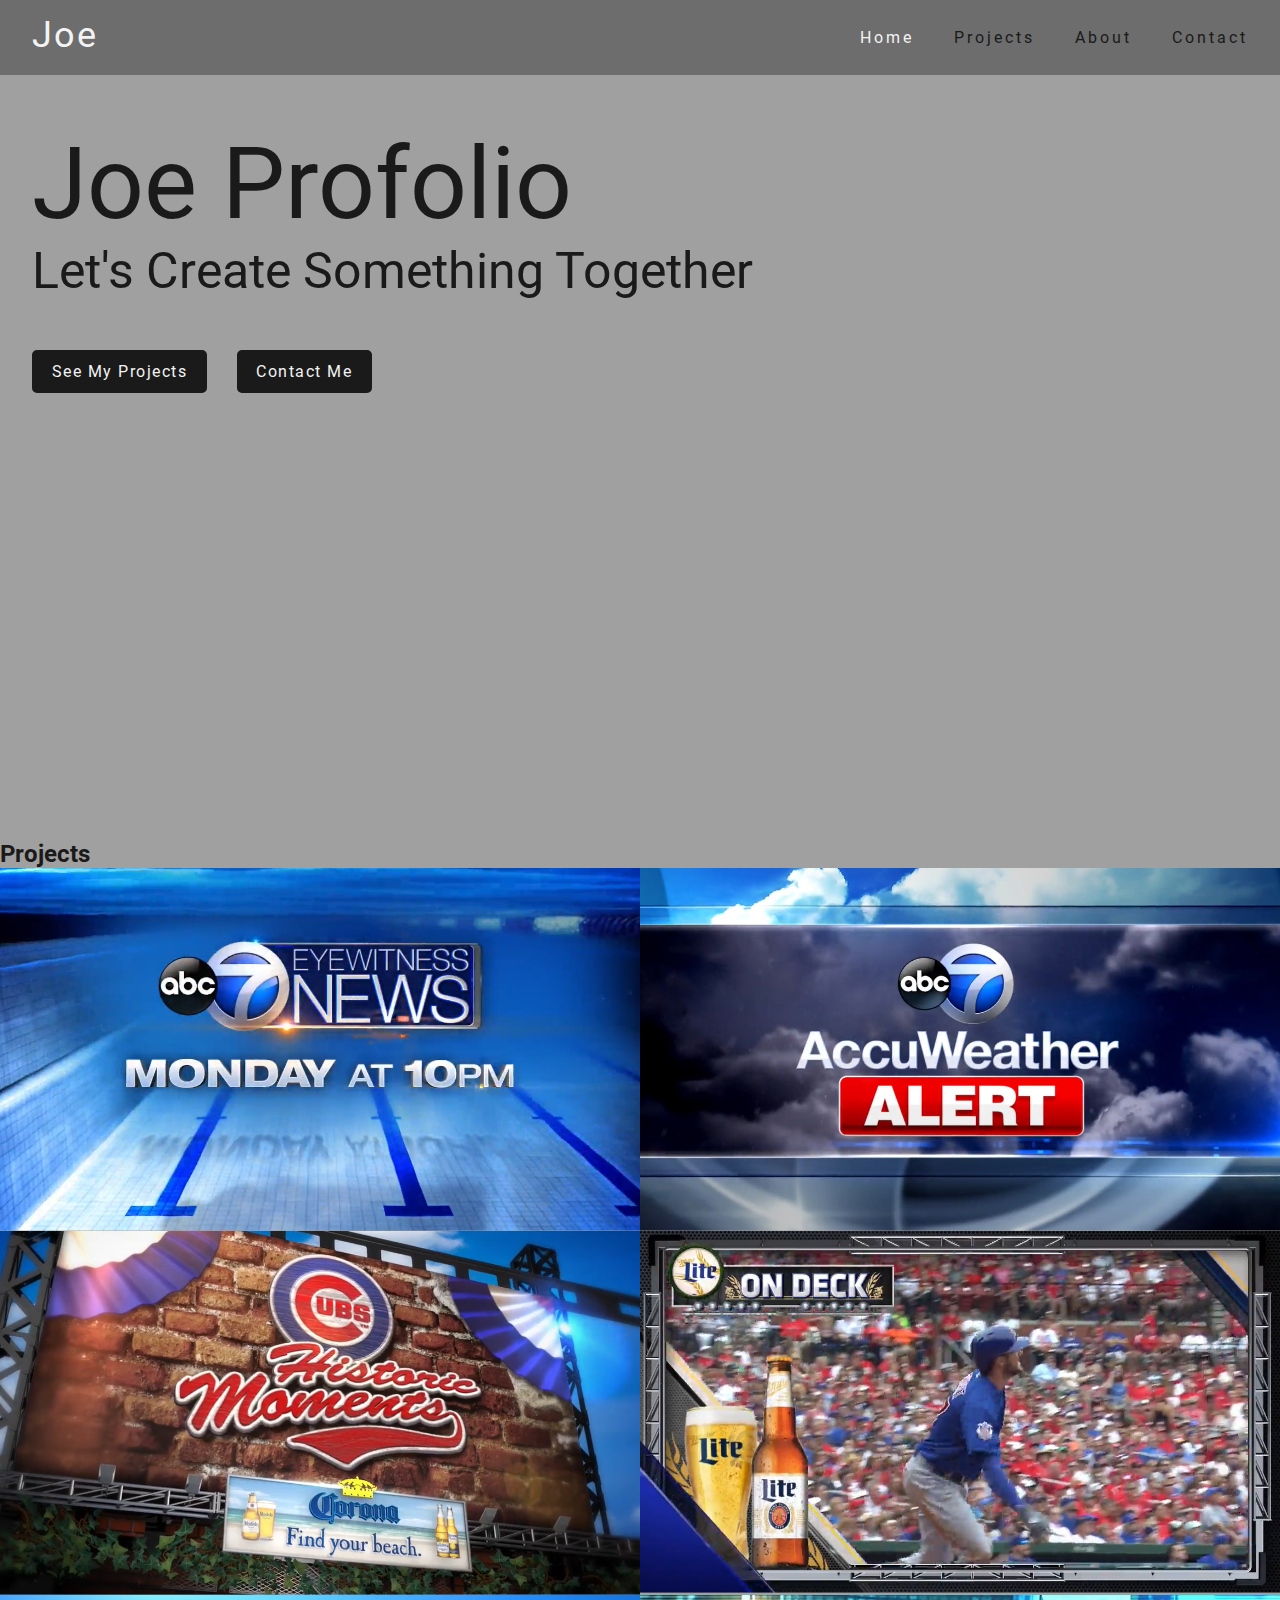
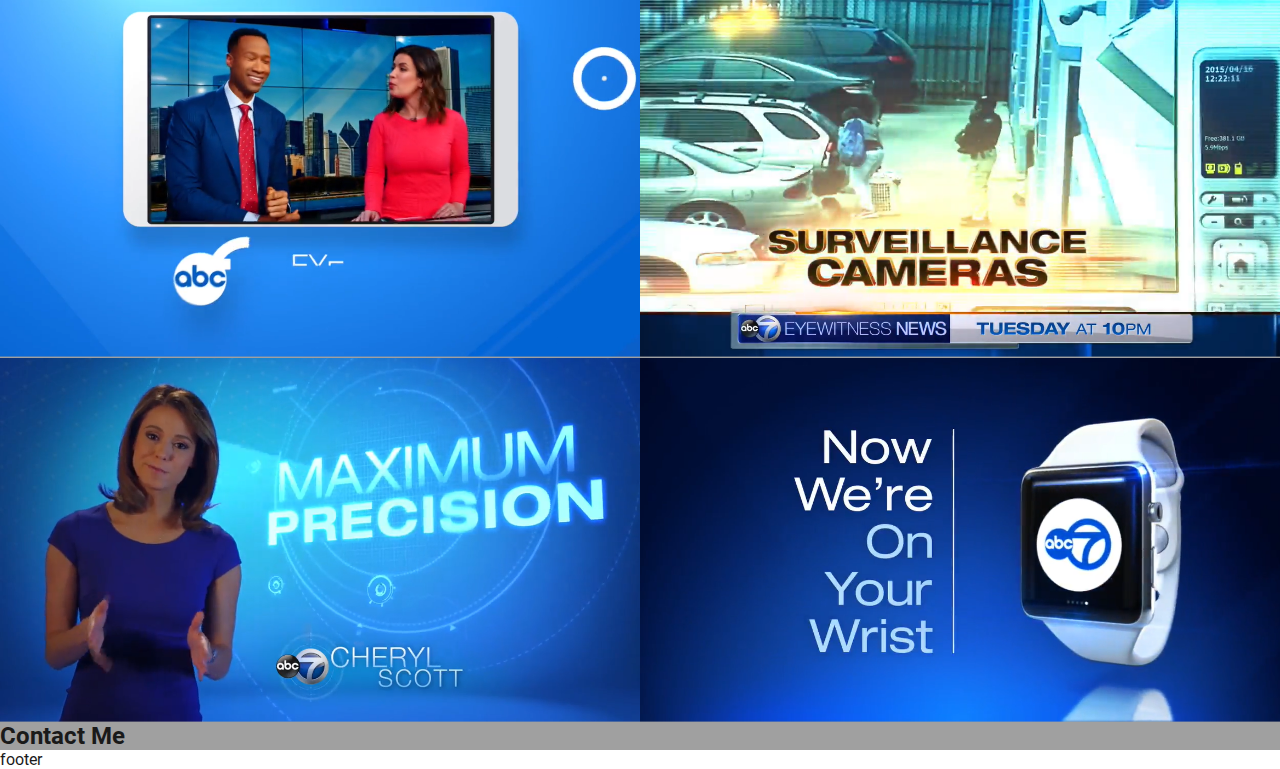
<file: index.html>
<!DOCTYPE html>
<html lang="en">
<head>
    <meta charset="UTF-8">
    <meta name="viewport" content="width=device-width, initial-scale=1.0">
    <link rel="stylesheet" href="styles/global.css">
    <title>Joe's Portfolio</title>
</head>
<body>
    <div class="content">

        <div class="header-wrapper">
            <header-component></header-component>
        </div>


        <main class="main">
            <section class="hero container">
                <div class="text">
                <h1>Joe Profolio</h1>
                <h2>Let's Create Something Together</h2>
                <div class="button-container">
                    <a href="projects.html" class="btn">See My Projects</a>
                    <a href="contact.html" class="btn inverse">Contact Me</a>
                </div>
                </div>
            </section>

            <!-- IF A CONTAINER IS NEEDED FOR THE PROJECTS GRID ADD IT HERE -->
            <section class="projects">
                <h2>Projects</h2>
                <div class="projects-grid"></div>
            </section>

            <section class="contact">
                <h2>Contact Me</h2>
            </section>
        </main>

        <footer class="footer">
            <p>footer</p>
        </footer>
    </div>

    <script src="js/app.js" type="module"></script>
</body>
</html>
</file>
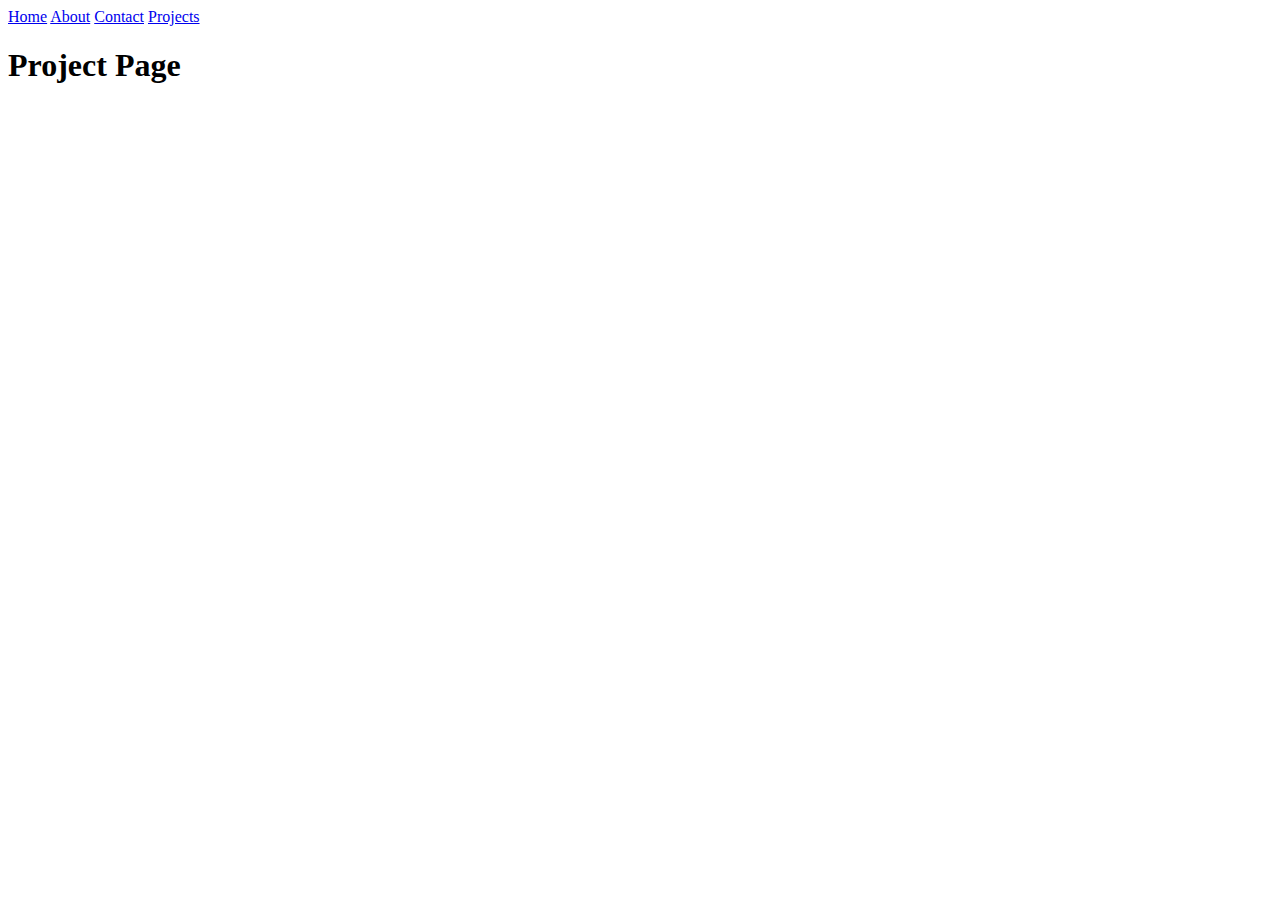
<file: routes/project/index.html>
<!DOCTYPE html>
<html lang="en">
<head>
    <meta charset="UTF-8">
    <meta name="viewport" content="width=device-width, initial-scale=1.0">
    <title>Projects</title>
</head>
<body>

    <a href="/">Home</a>
    <a href="/routes/about/">About</a>
    <a href="/routes/contact/">Contact</a>
    <a href="/routes/project/">Projects</a>
    <h1>Project Page</h1>

    
</body>
</html>
</file>
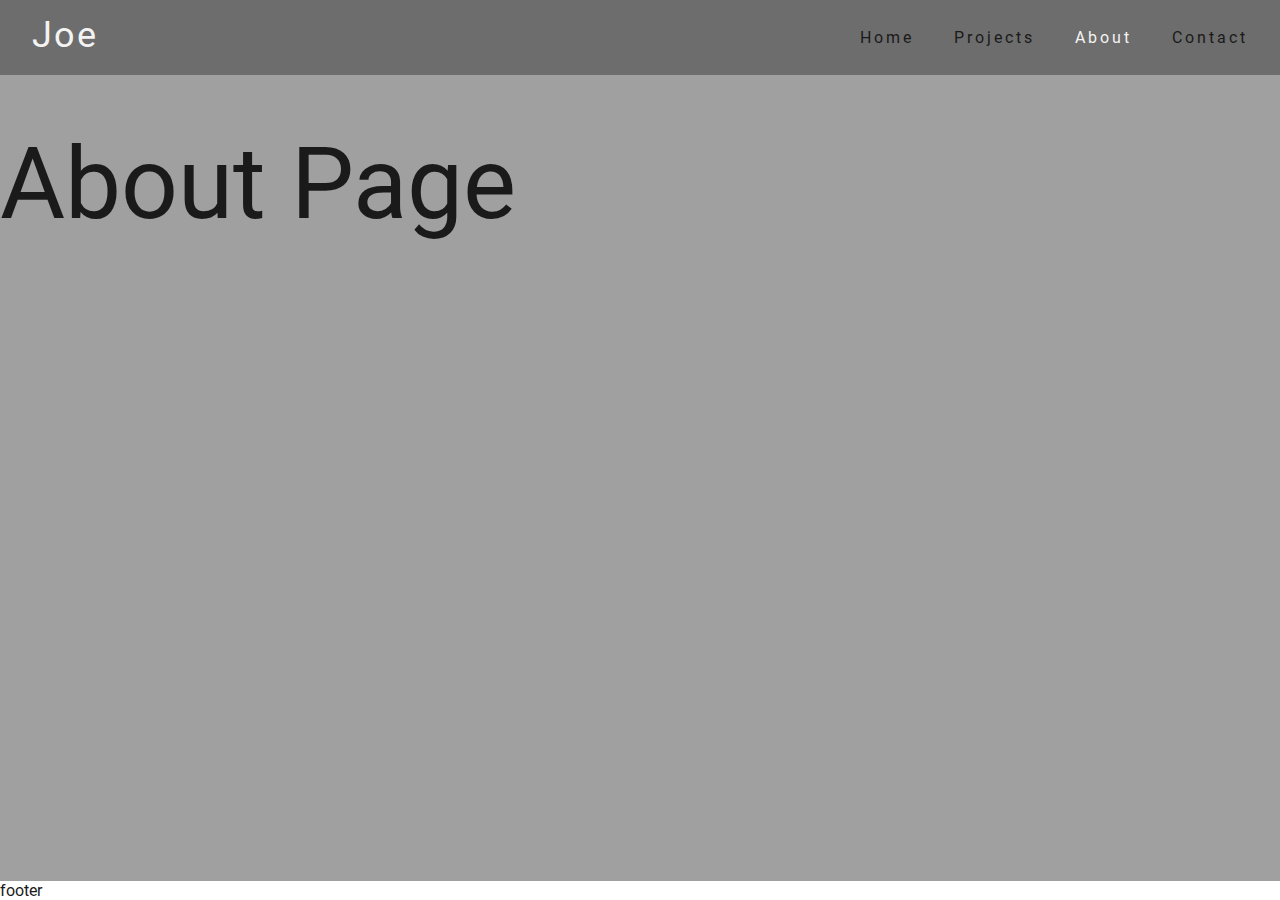
<file: about.html>
<!DOCTYPE html>
<html lang="en">
<head>
    <meta charset="UTF-8">
    <meta name="viewport" content="width=device-width, initial-scale=1.0">
    <link rel="stylesheet" href="styles/global.css">
    <title>Joe's Portfolio</title>
</head>
<body>
    <div class="content">

    <div class="header-wrapper">
        <header-component></header-component>
    </div>


    <main class="main">
        <div class="hero">
            <h1>About Page</h1>
        </div>


    </main>

    <footer class="footer">
        <p>footer</p>
    </footer>
</div>

    <script src="js/app.js" type="module"></script>
</body>
</html>
</file>
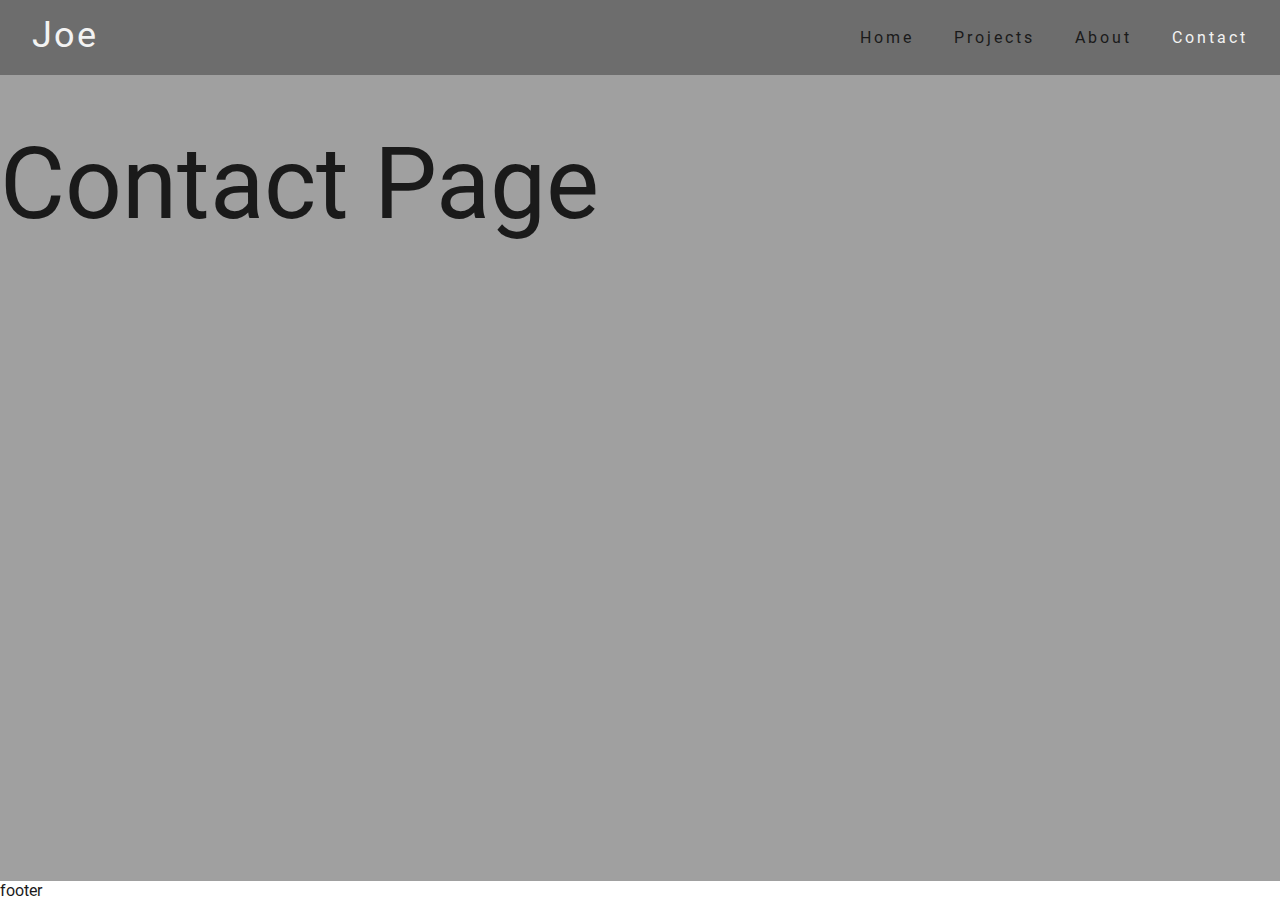
<file: contact.html>
<!DOCTYPE html>
<html lang="en">
<head>
    <meta charset="UTF-8">
    <meta name="viewport" content="width=device-width, initial-scale=1.0">
    <link rel="stylesheet" href="styles/global.css">
    <title>Joe's Portfolio</title>
</head>
<body>
    <div class="content">

    <div class="header-wrapper">
        <header-component></header-component>
    </div>


    <main class="main">
        <div class="hero">
            <h1>Contact Page</h1>
        </div>
    </main>


    <footer class="footer">
        <p>footer</p>
    </footer>
</div>

    <script src="js/app.js" type="module"></script>
</body>
</html>
</file>
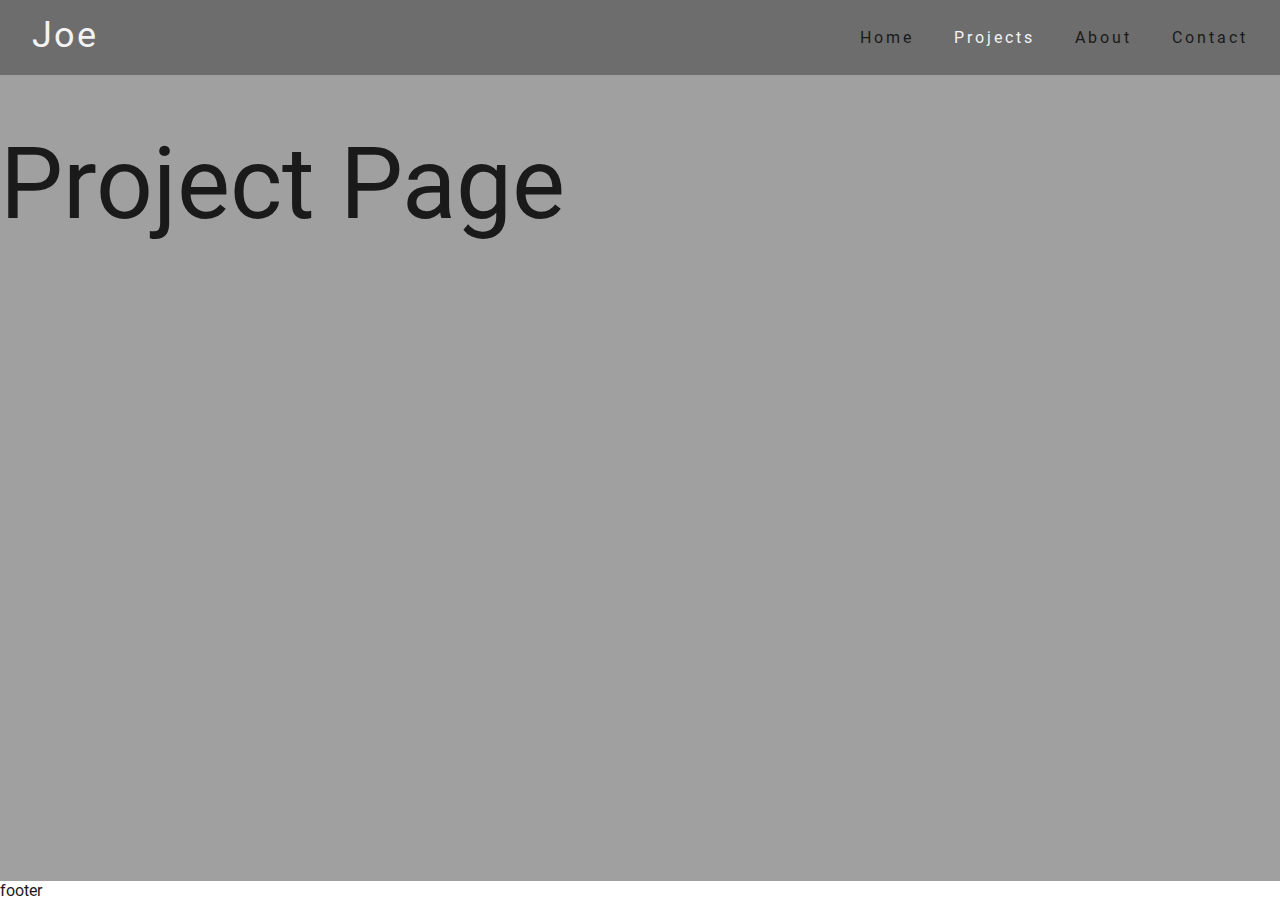
<file: projects.html>
<!DOCTYPE html>
<html lang="en">
<head>
    <meta charset="UTF-8">
    <meta name="viewport" content="width=device-width, initial-scale=1.0">
    <link rel="stylesheet" href="styles/global.css">
    <title>Joe's Portfolio</title>
</head>
<body>
    <div class="content">

    <div class="header-wrapper">
        <header-component></header-component>
    </div>


    <main class="main">
        <div class="hero">
            <h1>Project Page</h1>
        </div>
    </main>

    <footer class="footer">
        <p>footer</p>
    </footer>
</div>

    <script src="js/app.js" type="module"></script>
</body>
</html>
</file>
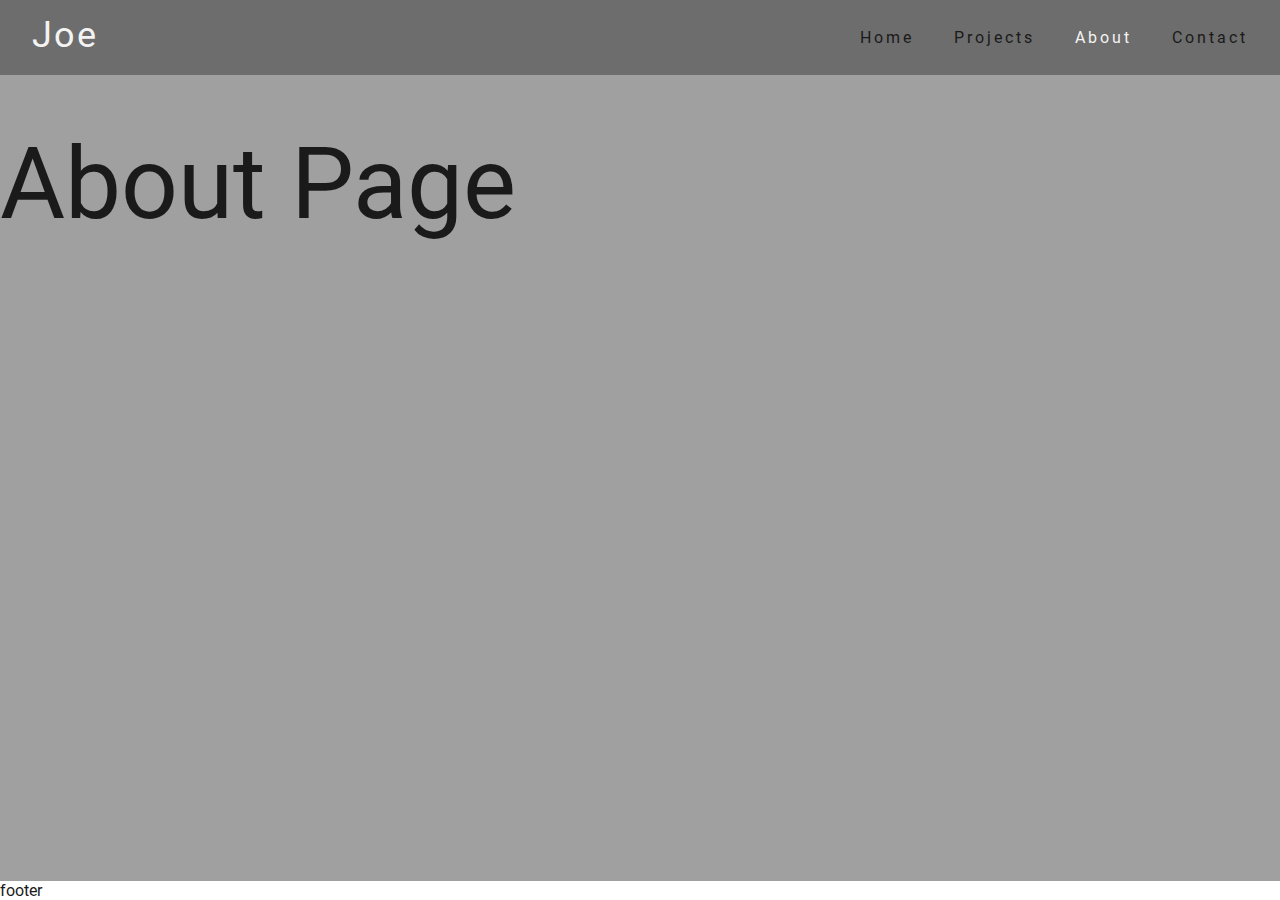
<file: routes/about.html>
<!DOCTYPE html>
<html lang="en">
<head>
    <meta charset="UTF-8">
    <meta name="viewport" content="width=device-width, initial-scale=1.0">
    <link rel="stylesheet" href="/styles/global.css">
    <title>Joe's Portfolio</title>
</head>
<body>
    <div class="content">

    <div class="header-wrapper">
        <header-component></header-component>
    </div>


    <main class="main">
        <div class="hero">
            <h1>About Page</h1>
        </div>


    </main>

    <footer class="footer">
        <p>footer</p>
    </footer>
</div>

    <script src="/js/app.js" type="module"></script>
</body>
</html>
</file>
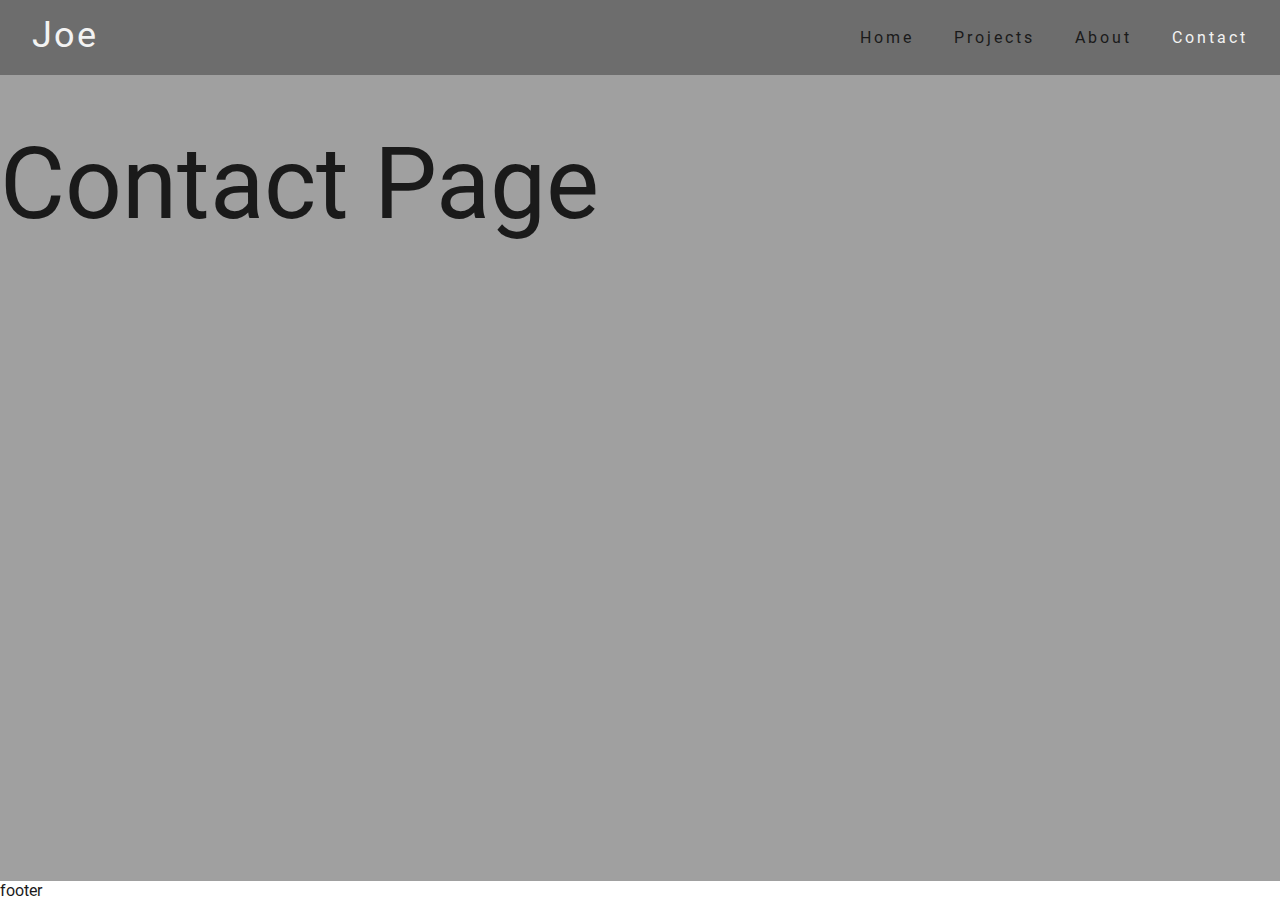
<file: routes/contact.html>
<!DOCTYPE html>
<html lang="en">
<head>
    <meta charset="UTF-8">
    <meta name="viewport" content="width=device-width, initial-scale=1.0">
    <link rel="stylesheet" href="/styles/global.css">
    <title>Joe's Portfolio</title>
</head>
<body>
    <div class="content">

    <div class="header-wrapper">
        <header-component></header-component>
    </div>


    <main class="main">
        <div class="hero">
            <h1>Contact Page</h1>
        </div>
    </main>


    <footer class="footer">
        <p>footer</p>
    </footer>
</div>

    <script src="/js/app.js" type="module"></script>
</body>
</html>
</file>
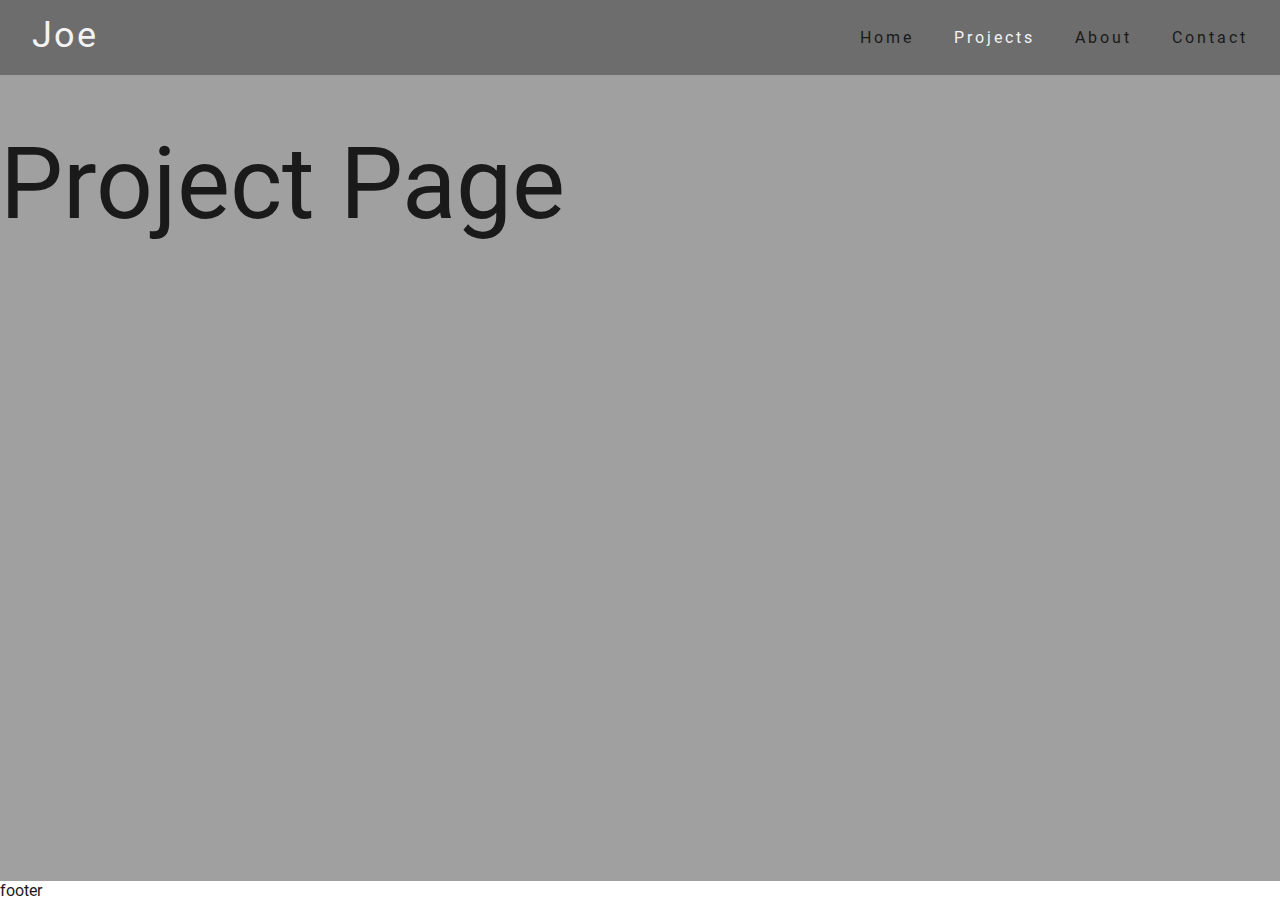
<file: routes/projects.html>
<!DOCTYPE html>
<html lang="en">
<head>
    <meta charset="UTF-8">
    <meta name="viewport" content="width=device-width, initial-scale=1.0">
    <link rel="stylesheet" href="/styles/global.css">
    <title>Joe's Portfolio</title>
</head>
<body>
    <div class="content">

    <div class="header-wrapper">
        <header-component></header-component>
    </div>


    <main class="main">
        <div class="hero">
            <h1>Project Page</h1>
        </div>
    </main>

    <footer class="footer">
        <p>footer</p>
    </footer>
</div>

    <script src="/js/app.js" type="module"></script>
</body>
</html>
</file>
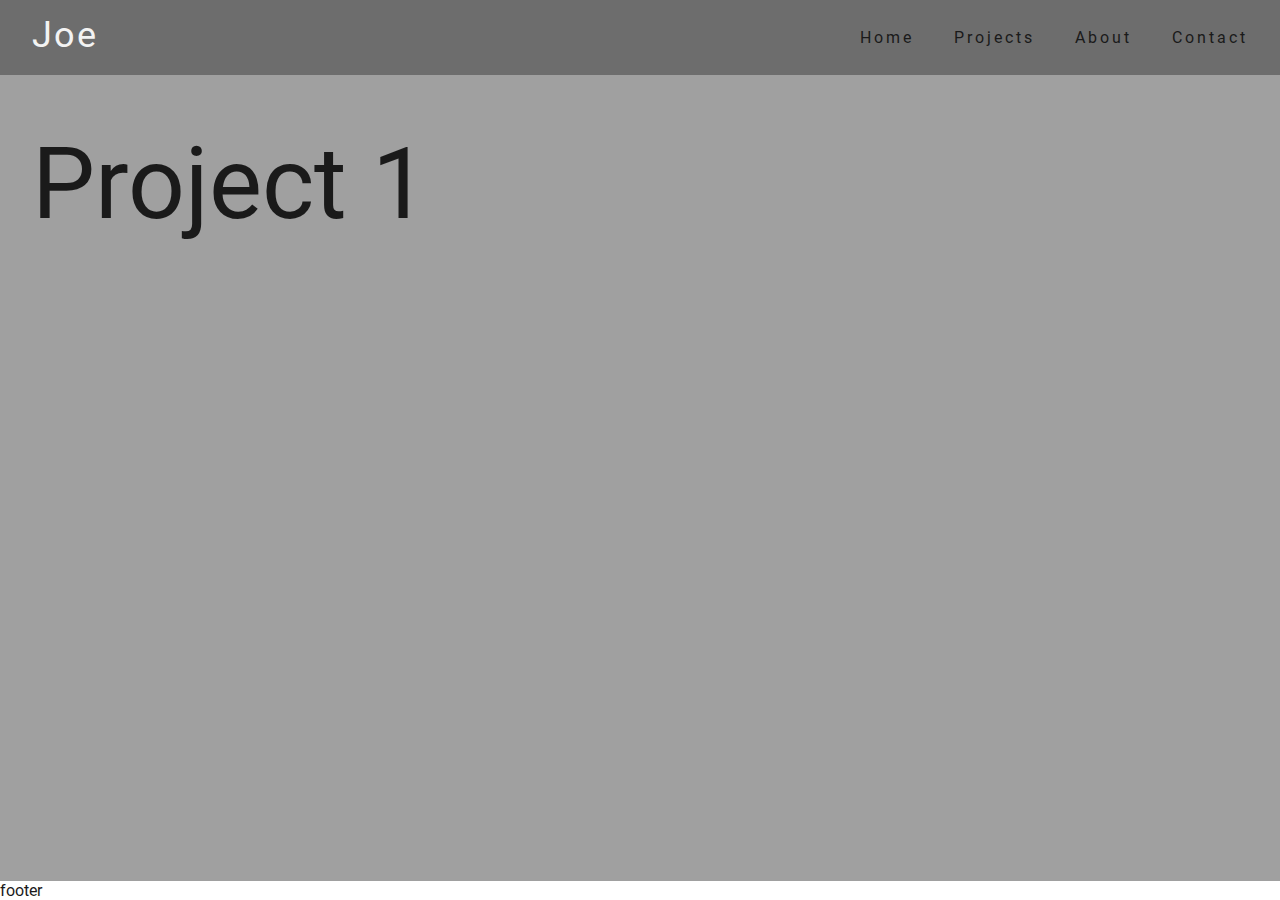
<file: routes/projects/project-1.html>
<!DOCTYPE html>
<html lang="en">
    <head>
        <meta charset="UTF-8">
        <meta name="viewport" content="width=device-width, initial-scale=1.0">
        <link rel="stylesheet" href="/styles/global.css">
        <title>Joe's Portfolio</title>
    </head>
<body>
    <div class="content">

        <div class="header-wrapper">
            <header-component></header-component>
        </div>


        <main class="main">
            <section class="hero container">
                <h1>Project 1</h1>
            </section>


        </main>

        <footer class="footer">
            <p>footer</p>
        </footer>
    </div>




    <script src="/js/app.js" type="module"></script>
</body>
</html>
</file>
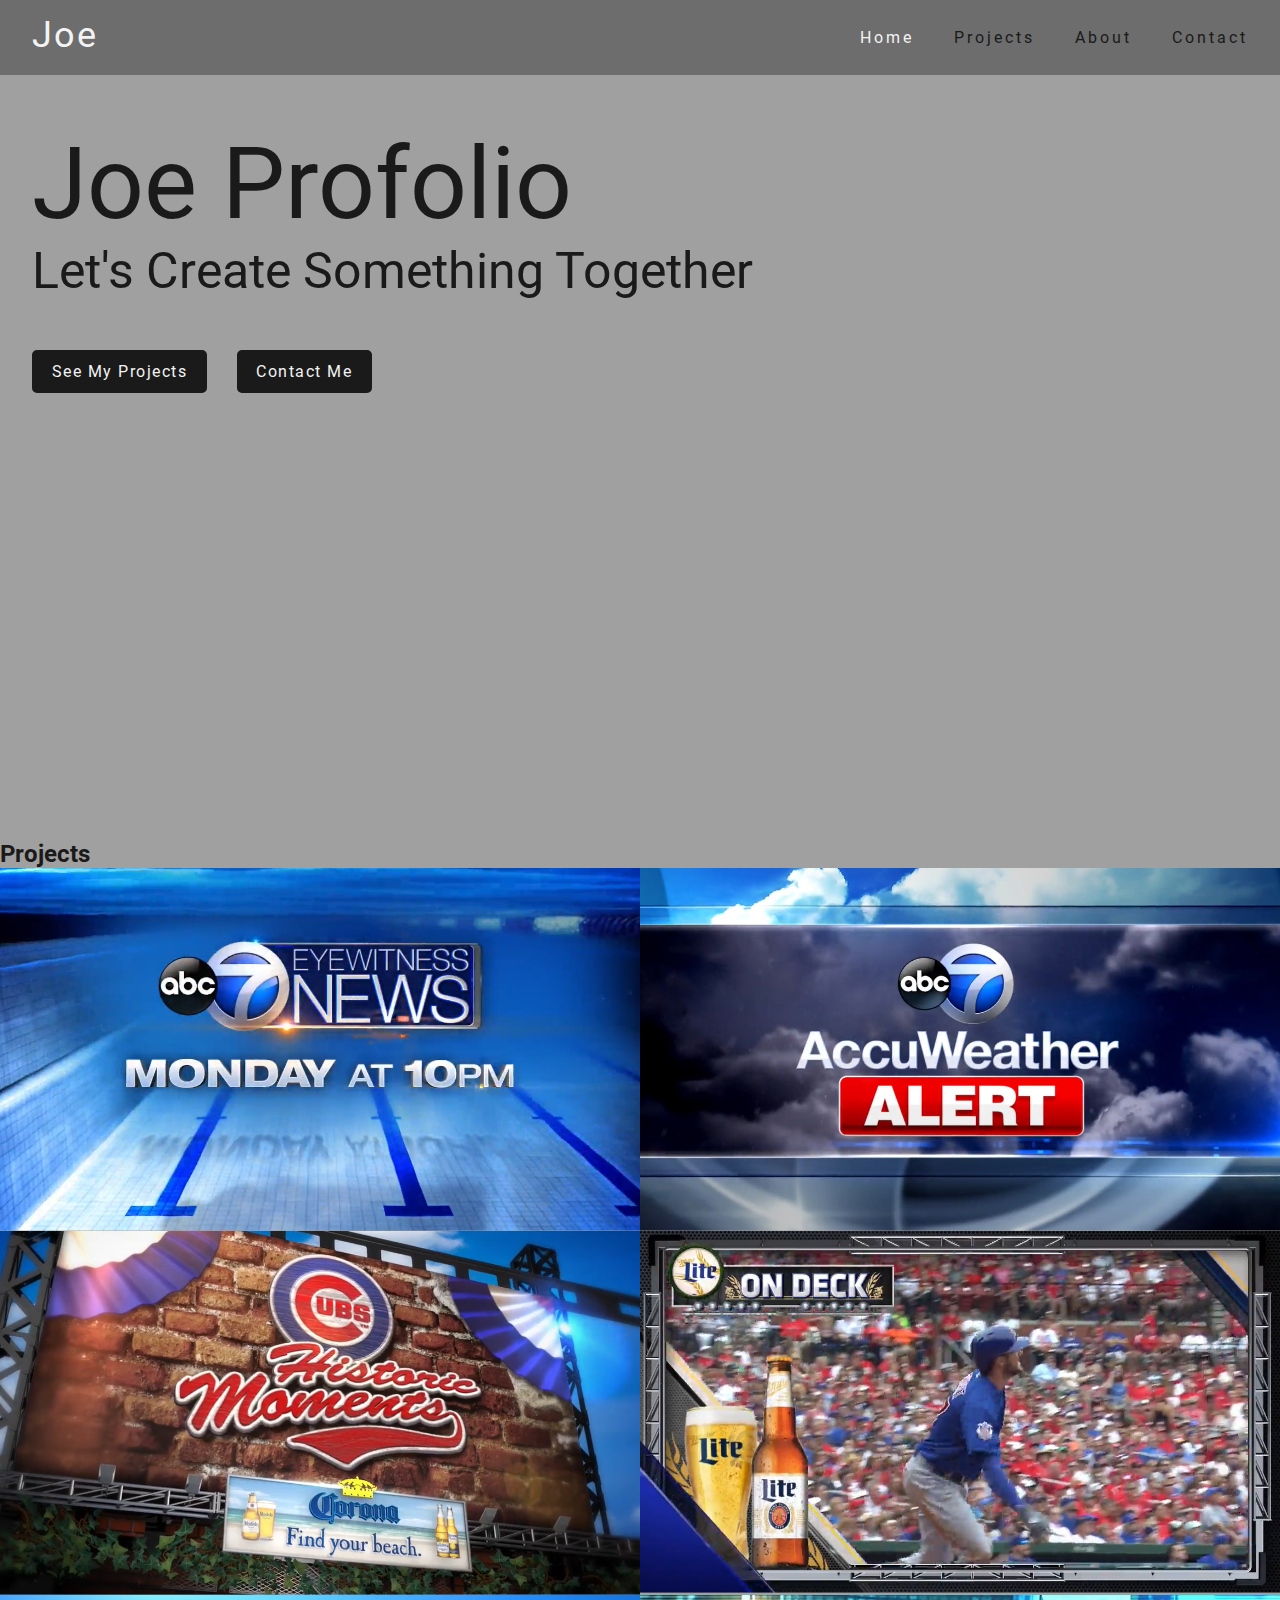
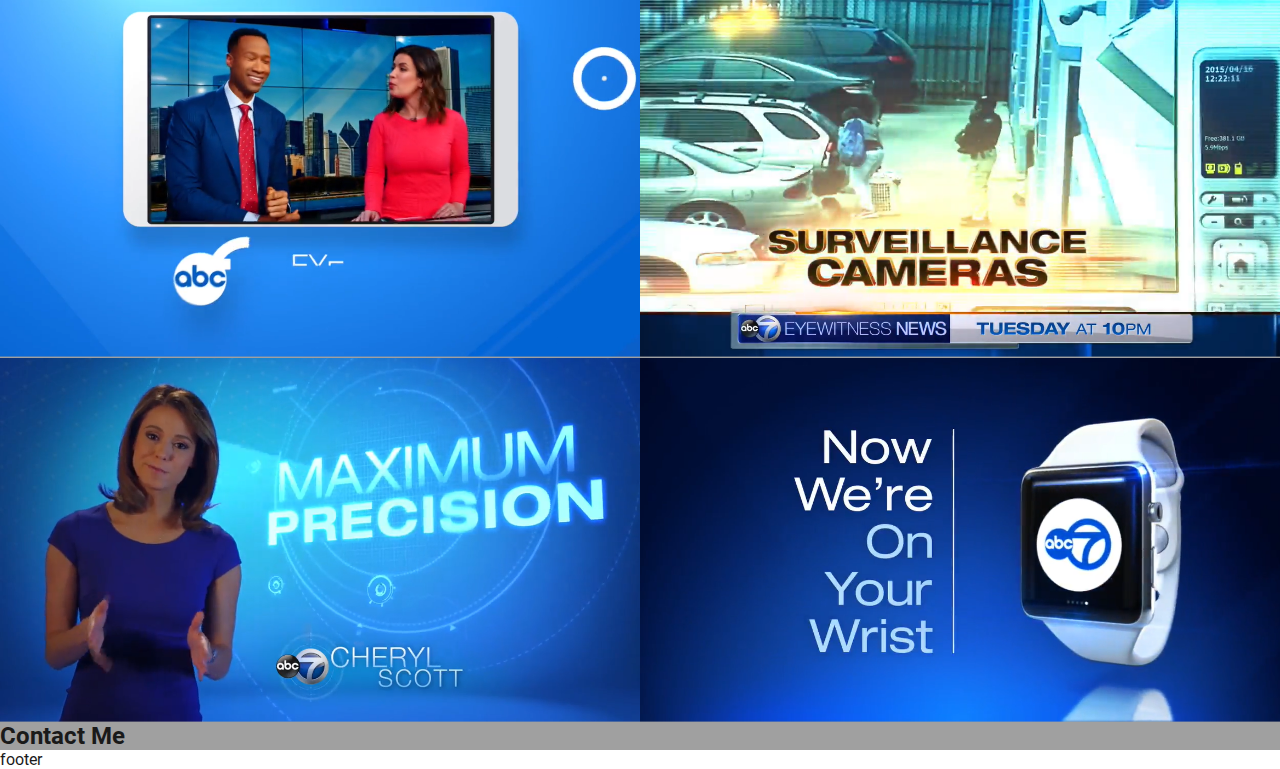
<file: routes/projects/project.html>
<!DOCTYPE html>
<html lang="en">
    <head>
        <meta charset="UTF-8">
        <meta name="viewport" content="width=device-width, initial-scale=1.0">
        <link rel="stylesheet" href="/styles/global.css">
        <title>Joe's Portfolio</title>
    </head>
<body>
    <div class="content">

        <div class="header-wrapper">
            <header-component></header-component>
        </div>


        <main class="main">
            <div class="project-info"></div>
        </main>

        <footer class="footer">
            <p>footer</p>
        </footer>
    </div>




    <script src="/js/app.js" type="module"></script>
</body>
</html>
</file>
<file: styles/global.css>
/* FONTS */
@font-face {
  font-family: "Roboto";
  src: url("/fonts/Roboto/Roboto-Regular.ttf");
}
@font-face {
  font-family: "Roboto-light";
  src: url("/fonts/Roboto/Roboto-Lights.ttf");
}
@font-face {
  font-family: "Roboto-bold";
  src: url("/fonts/Roboto/Roboto-Bold.ttf");
}


/* VARIABLES */
:root {
    --bg-color: #ffffff;
    --bg-header: #6d6d6d;

    --text-main: #1a1a1a;
    --text-header: #f3f3f3;

    --bg-hero: #a0a0a0;

    --font-400: 'Roboto', helvetica, sans-serif;
    --font-300: 'Roboto-light', helvetica, sans-serif;
    --font-700: 'Roboto-bold', helvetica, sans-serif;

}

/* RESETS */
* {
    margin: 0;
    padding: 0;
    box-sizing: border-box;
}
html {
    height: 100%;
    color: var(--text-main);
    font-size: 62.5%;
    font-family: var(--font-400);
  }
  
  body {
    min-height: 100vh;
    font-size: 1.6rem;
  }

  a {
    text-decoration: none;
    display: inline-block;
    color: var(--text-main);
  }

  h1,h2,h3,h4,h5,h6{
    font-family: var(--font-700);
  }

  ul {
    list-style-type: none;
  }

  img {
    width: 100%;
  }

/* MAIN LAYOUT */
/* FORCES FOOTER TO STAY AT THE BOTTOM OF THE SCREEN NOT MATTER HOW MUCH OR LITTLE CONTENT IS IN THE MAIN */
 
  .content {
    min-height: 100vh;
    display: grid;
    grid-template-rows: min-content 1fr min-content;
  }

  /* UTILITY CLASSES */
  .container {
    max-width: 1600px;
    margin: 0 auto;
  }

  .link-active {
    color: var(--text-header);
  }

  .btn {
    text-decoration: none;
    display: inline-block;
    padding: 1rem 1.75rem;
    font-size: 1.6rem;
    letter-spacing: 1.5px;
    color: var(--text-header);
    background-color: var(--text-main);
    border: 2px solid var(--text-main);
    border-radius: 5px;
    transition: all 0.2s ease-in-out;
  }
  
  .btn:hover {
    background-color: var(--text-header);
    color: var(--accent);
    border: 2px solid var(--text-main);
  }

  /* HEADER */
.header-wrapper {
  background-color: var(--bg-header);
  width: 100%;
  height: 75px;
}

.main-nav ul {
  display: flex;
}

/* MAIN */
.main {
  background-color: var(--bg-hero);
}

/*******************
  HERO SECTION 
*******************/
.hero {
  width: 95%;
  min-height: 85vh;
  display: flex;
  flex-direction: column;
  align-self: center;
  padding-top: 5rem;
}

.hero h1 {
  font: var(--font-300);
  font-size: 10rem;
  /* margin-bottom: 2rem; */
}

.hero h2 {
  font: var(--font-300);
  font-size: 5rem;
  margin-bottom: 5rem;
}

@media screen and (max-width: 770px) {
  .hero h1 {
    font-size: 8rem;
  }

  .hero h2 {
    font-size: 3.6rem;
  }
}

@media screen and (max-width: 500px) {
  .hero h1 {
    font-size: 6rem;
  }

  .hero h2 {
    font-size: 2.6rem;
  }
}

.button-container {
  display: flex;
  gap: 3rem;
}

@media screen and (max-width: 500px) {
  .button-container {
    flex-direction: column;
    align-items: flex-start;
  }
}


/*****************************
  PROJECTS GRID AND CARD
******************************/
.projects-grid {
  display: grid;
  grid-template-columns: repeat(auto-fill, minmax(500px, 1fr));
}

.projects-card {
  position: relative;
  overflow: hidden;
}

.projects-card-img {
  height: 100%;
  scale: 1.02;
}

.projects-card-img:hover {
  transform: scale(1.5);
}

.projects-card-overlay {
  position: absolute;
  top: 0;
  left: 0;
  width: 100%;
  height: 100%;
  background-color: rgba(0,0,0,0.7);
  color: var(--text-header);
  display: flex;
  flex-direction: column;
  justify-content: center;
  align-items: center;
  opacity: 0;
  transition: opacity 0.25s ease-out;
}

.projects-card-overlay > * {
  transform: translateY(40px);
  transition: transform 0.25s ease-out;
  scale: .85;
}

.projects-card-overlay:hover {
  opacity: 1;
}

.projects-card-overlay:hover > * {
  transform: translateY(0);
}

.projects-card-title {
  font-size: 4.2rem;
  margin-bottom: 1.4rem;
}

.projects-card-text {
  font-size: 2.4rem;
}

.hover-animation {
  transition: scale 0.5s;
}

.hover-animation:hover {
  scale: 1.15;
}


/*****************************
  PROJECT PAGE
******************************/
.project-container {
  margin: 0 auto;
  max-width: 1425px;
}

.project-title {
  font-size: 5rem;
  margin-top: 9rem;

}

  /* FOOTER */
</file>
